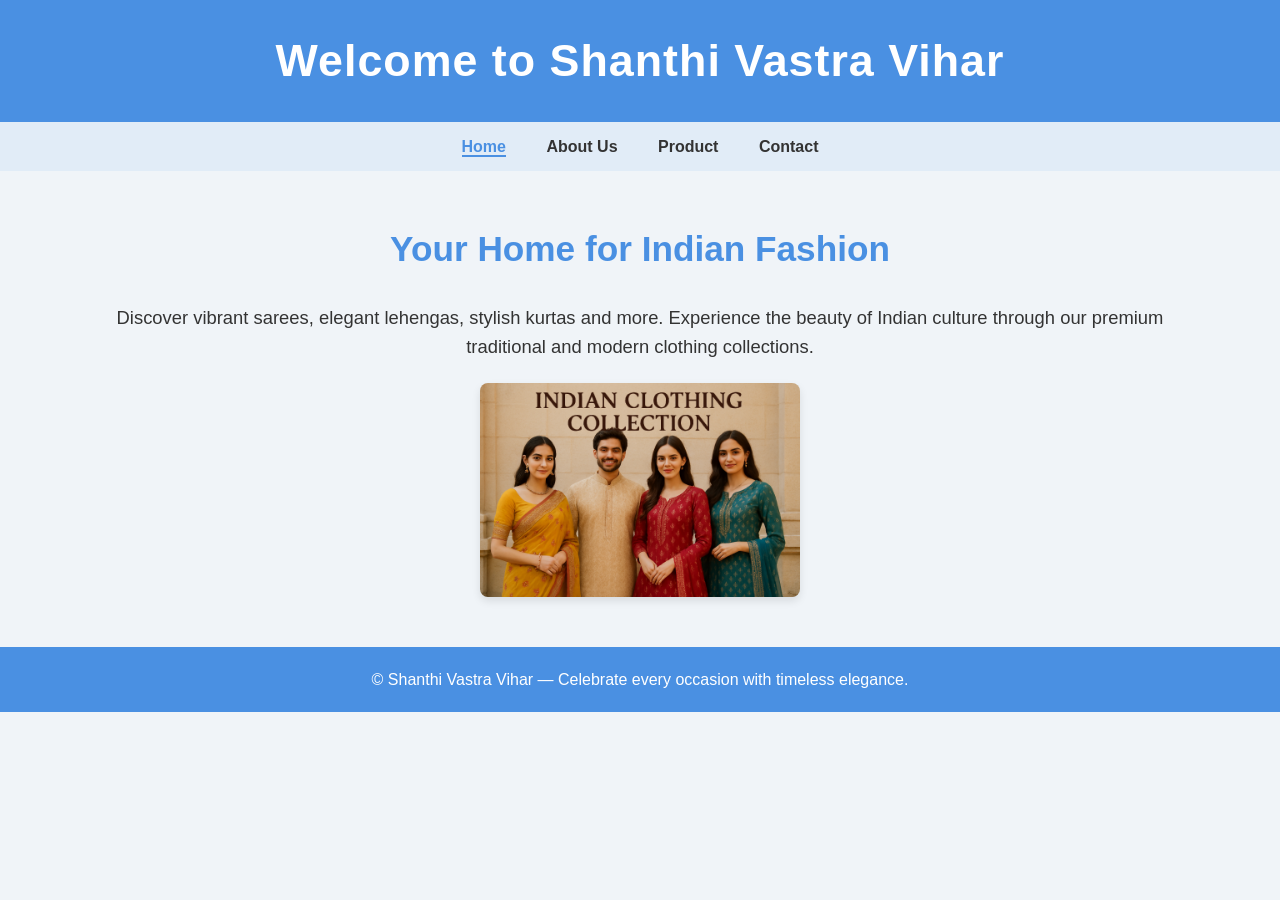
<file: index.html>
<!DOCTYPE html>
<html lang="en">
<head>
    <meta charset="UTF-8">
    <meta name="viewport" content="width=device-width, initial-scale=1.0">
    <title>Home - Shanthi Vastra Vihar</title>
    <link rel="stylesheet" href="style.css">
</head>
<body>

<header>
    <h1>Welcome to Shanthi Vastra Vihar</h1>
</header>

<nav>
    <a href="index.html" aria-current="page">Home</a>
    <a href="about.html">About Us</a>
    <a href="product.html">Product</a>
    <a href="contact.html">Contact</a>
</nav>

<main class="container">
   
 <h2>Your Home for Indian Fashion</h2>
<p>Discover vibrant sarees, elegant lehengas, stylish kurtas and more. Experience the beauty of Indian culture through our premium traditional and modern clothing collections.</p>
    <img src="images/Copilot_20260224_192233.png" alt="Indian clothing collection" class="hero-image">
    

</main>

<footer>
    &copy; Shanthi Vastra Vihar — Celebrate every occasion with timeless elegance.
</footer>

</body>
</html>
</file>
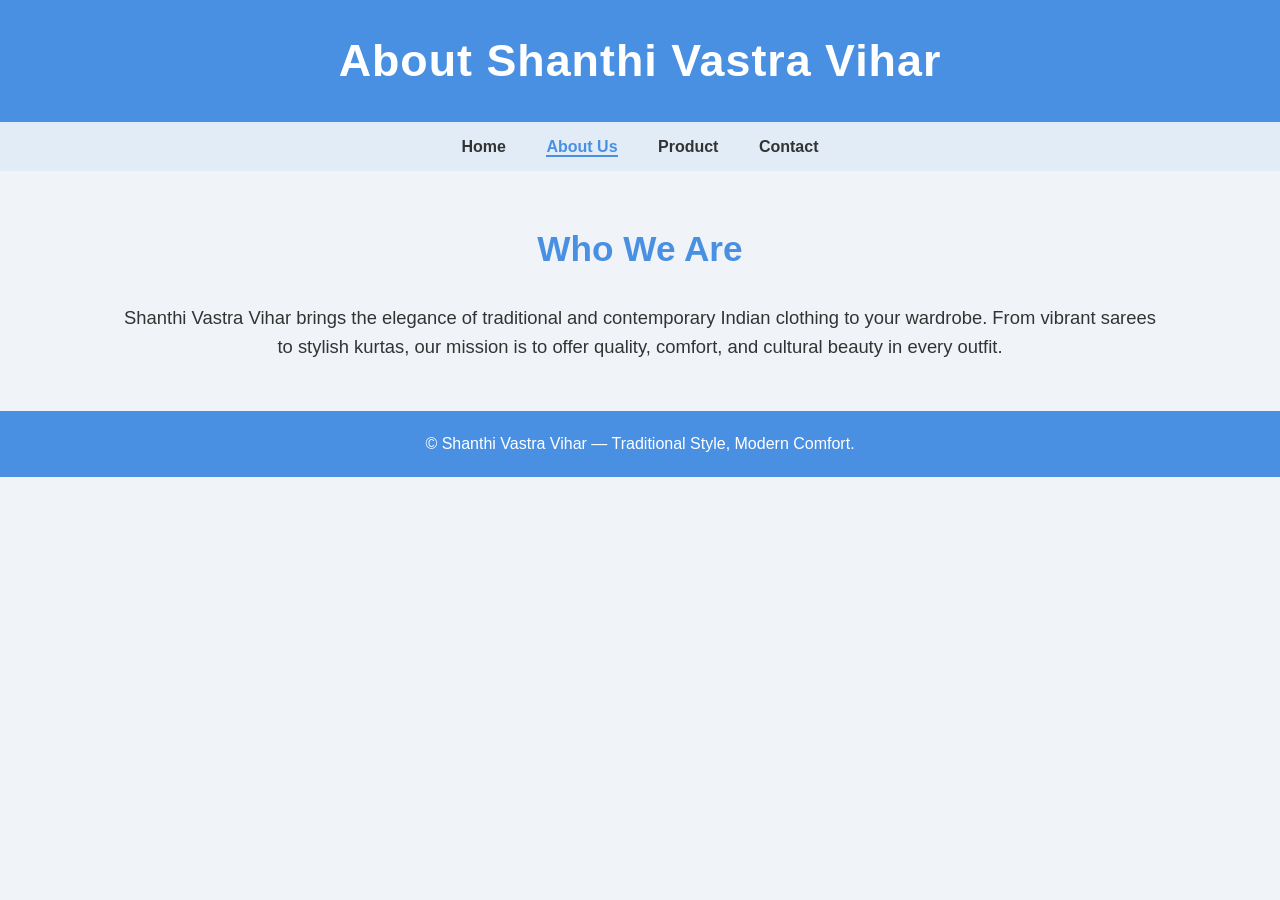
<file: about.html>
<!DOCTYPE html>
<html lang="en">
<head>
    <meta charset="UTF-8">
    <meta name="viewport" content="width=device-width, initial-scale=1.0">
    <title>About Us - Shanthi Vastra Vihar</title>
    <link rel="stylesheet" href="style.css">
</head>
<body>

<header>
    <h1>About Shanthi Vastra Vihar</h1>
</header>

<nav>
    <a href="index.html">Home</a>
    <a href="about.html" aria-current="page">About Us</a>
    <a href="product.html">Product</a>
    <a href="contact.html">Contact</a>
</nav>

<main class="container">
    <h2>Who We Are</h2>
    <p>
        Shanthi Vastra Vihar brings the elegance of traditional and contemporary Indian clothing to your wardrobe. 
        From vibrant sarees to stylish kurtas, our mission is to offer quality, comfort, and cultural beauty in every outfit.
    </p>
</main>

<footer>
    &copy; Shanthi Vastra Vihar — Traditional Style, Modern Comfort.
</footer>

</body>
</html>
</file>
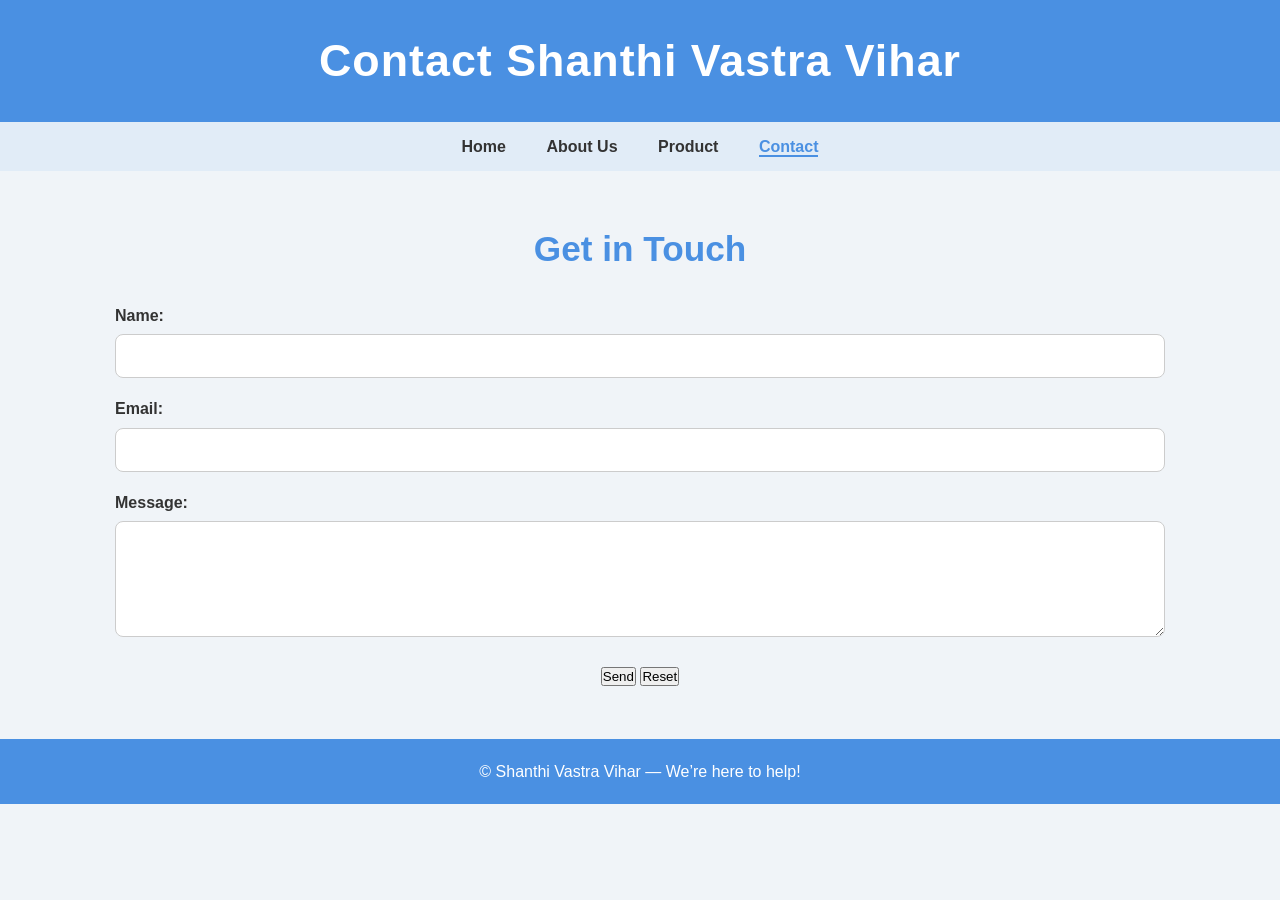
<file: contact.html>
<!DOCTYPE html>
<html lang="en">
<head>
  <meta charset="UTF-8">
  <meta name="viewport" content="width=device-width, initial-scale=1.0">
  <title>Contact - Shanthi Vastra Vihar</title>
  <link rel="stylesheet" href="style.css">
</head>
<body>

<header>
    <h1>Contact Shanthi Vastra Vihar</h1>
</header>

<nav>
    <a href="index.html">Home</a>
    <a href="about.html">About Us</a>
    <a href="product.html">Product</a>
    <a href="contact.html" aria-current="page">Contact</a>
</nav>

<main class="container">
    <h2>Get in Touch</h2>

    <form class="contact-form" action="mailto:prashanthi.gpn@gmail.com" method="post" enctype="text/plain">

        <label>Name:</label>
        <input type="text" name="Name" required>

        <label>Email:</label>
        <input type="email" name="Email" required>

        <label>Message:</label>
        <textarea name="Message" rows="5" required></textarea>

        <button type="submit">Send</button>
        <button type="reset">Reset</button>

    </form>
</main>

<footer>
    &copy; Shanthi Vastra Vihar — We’re here to help!
</footer>

</body>
</html>
</file>
<file: style.css>
* {
    margin: 0;
    padding: 0;
    box-sizing: border-box;
    font-family: "Poppins", sans-serif;
}

body {
    background-color: #f0f4f8; 
    color: #333;
    line-height: 1.6;
}


header {
    background-color: #4a90e2; 
    color: white;
    text-align: center;
    padding: 25px 0;
    box-shadow: 0 4px 6px rgba(0,0,0,0.1);
}

header h1 {
    font-size: 2.8rem;
    letter-spacing: 1px;
}


nav {
    background-color: #e1ecf7; 
    text-align: center;
    padding: 12px 0;
}

nav a {
    text-decoration: none;
    color: #333;
    font-weight: 600;
    margin: 0 18px;
    transition: color 0.3s, transform 0.3s;
}

nav a:hover {
    color: #4a90e2;
    transform: scale(1.05);
}

nav a[aria-current="page"] {
    color: #4a90e2;
    border-bottom: 2px solid #4a90e2;
}


.container, main, .contact-section {
    max-width: 1100px; 
    margin: 50px auto;
    padding: 0 25px;
    text-align: center;
}

h2 {
    color: #4a90e2;
    margin-bottom: 25px;
    font-size: 2.2rem;
}


p {
    font-size: 1.15rem;
    margin-bottom: 22px;
}


footer {
    background-color: #4a90e2;
    color: white;
    text-align: center;
    padding: 20px 0;
    margin-top: 50px;
}
.hero-image {
    width: 100%;
    max-width: 320px;
    height: auto;
    display: block;
    margin: 0 auto;
    border-radius: 8px;
    box-shadow: 0 4px 8px rgba(0, 0, 0, 0.1);
    object-fit: cover;
}


.products-gallery {
    display: grid;
    grid-template-columns: repeat(auto-fit, minmax(280px, 1fr));
    gap: 35px;
    margin-top: 40px;
    justify-items: center;
}

.product {
    background-color: #ffffff; 
    padding: 25px;
    border-radius: 12px;
    width: 100%;
    max-width: 350px; 
    box-shadow: 0 6px 10px rgba(0,0,0,0.1);
    transition: transform 0.3s, box-shadow 0.3s;
}

.product:hover {
    transform: translateY(-7px);
    box-shadow: 0 12px 18px rgba(0,0,0,0.15);
}

.product-images img {
    width: 100%;           
    height: auto;          
    max-height: none;     
    object-fit: contain;   
    border-radius: 10px;   
    margin-top: 12px;
    background-color: white; 
}


.contact-section {
    max-width: 600px;
    margin: 50px auto;
    padding: 30px;
    background: white;
    border-radius: 15px;
    box-shadow: 0 8px 15px rgba(0,0,0,0.1);
}

.contact-section h2 {
    font-size: 2rem;
    color: #4a90e2;
    margin-bottom: 25px;
}

.contact-form label {
    font-weight: bold;
    margin-bottom: 6px;
    display: block;
    text-align: left;
}

.contact-form input,
.contact-form textarea {
    width: 100%;
    padding: 12px;
    margin-bottom: 18px;
    border: 1px solid #ccc;
    border-radius: 8px;
    font-size: 1rem;
    transition: 0.3s border, 0.3s box-shadow;
}

.contact-form input:focus,
.contact-form textarea:focus {
    border-color: #4a90e2;
    box-shadow: 0 0 6px rgba(74,144,226,0.4);
    outline: none;
}

.contact-form input[type="submit"],
.contact-form input[type="reset"] {
    width: 48%;
    padding: 12px 0;
    background-color: #4a90e2;
    color: white;
    border: none;
    border-radius: 8px;
    cursor: pointer;
    font-size: 1.1rem;
    transition: 0.3s background;
}

.contact-form input[type="reset"] {
    background-color: #888; 
}

.contact-form input[type="submit"]:hover {
    background-color: #2d6ab4;
}

.contact-form input[type="reset"]:hover {
    background-color: #666;
}


.contact-buttons {
    display: flex;
    justify-content: space-between;
    margin-top: 10px;
}
</file>
